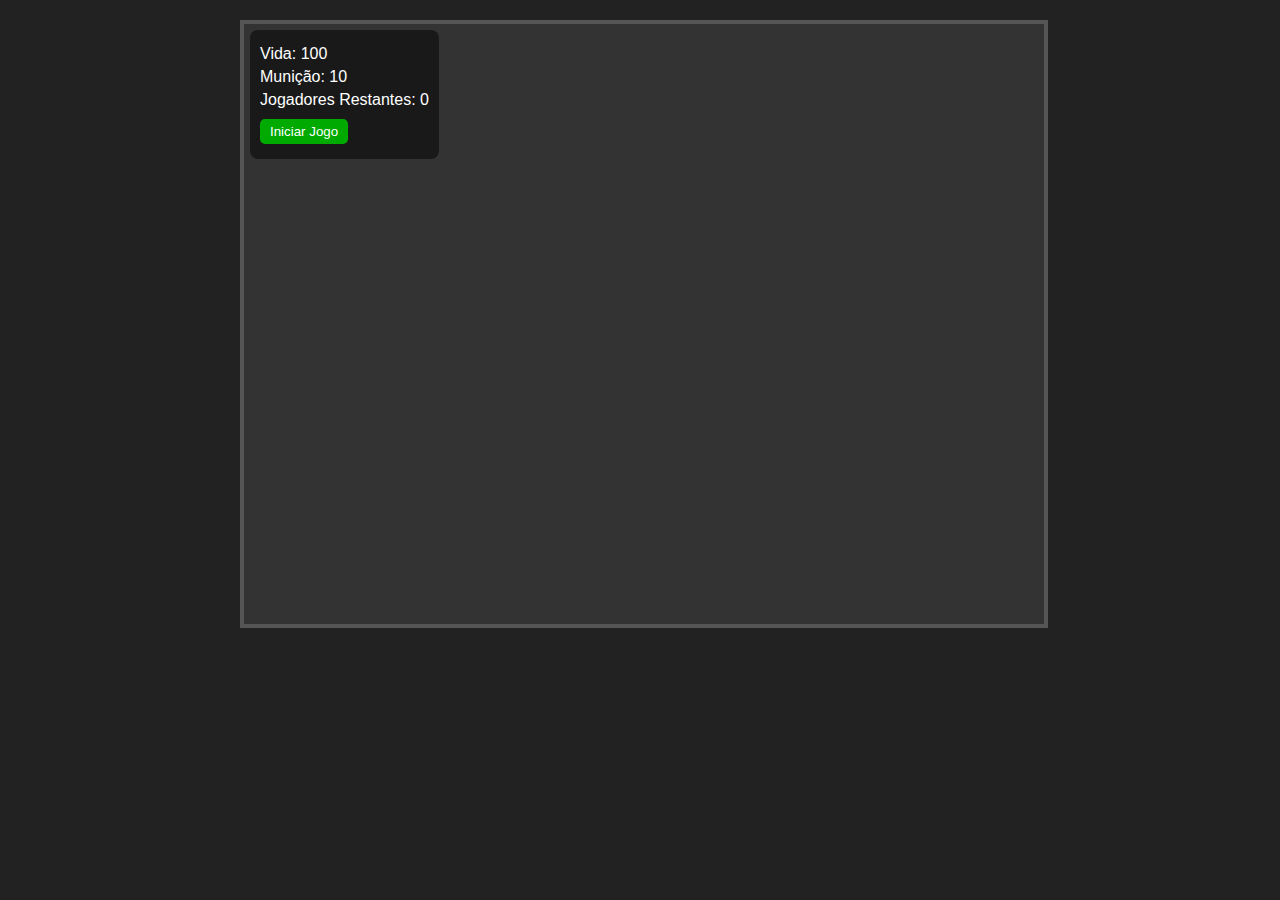
<file: index.html>
<!DOCTYPE html>
<html lang="pt-BR">
<head>
    <meta charset="UTF-8" />
    <meta name="viewport" content="width=device-width, initial-scale=1" />
    <title>Fogo Grátis</title>
    <link rel="stylesheet" href="style.css" />
</head>
<body>
    <div id="game-container">
        <canvas id="gameCanvas" width="800" height="600" tabindex="0"></canvas>
        <div id="ui">
            <div id="health">Vida: 100</div>
            <div id="ammo">Munição: 10</div>
            <div id="players">Jogadores Restantes: 0</div>
            <button id="startButton">Iniciar Jogo</button>
            <div id="gameOver" style="display: none;">
                Game Over! <button id="restartButton">Jogar Novamente</button>
            </div>
        </div>
    </div>
    <script src="script.js"></script>
</body>
</html>
</file>
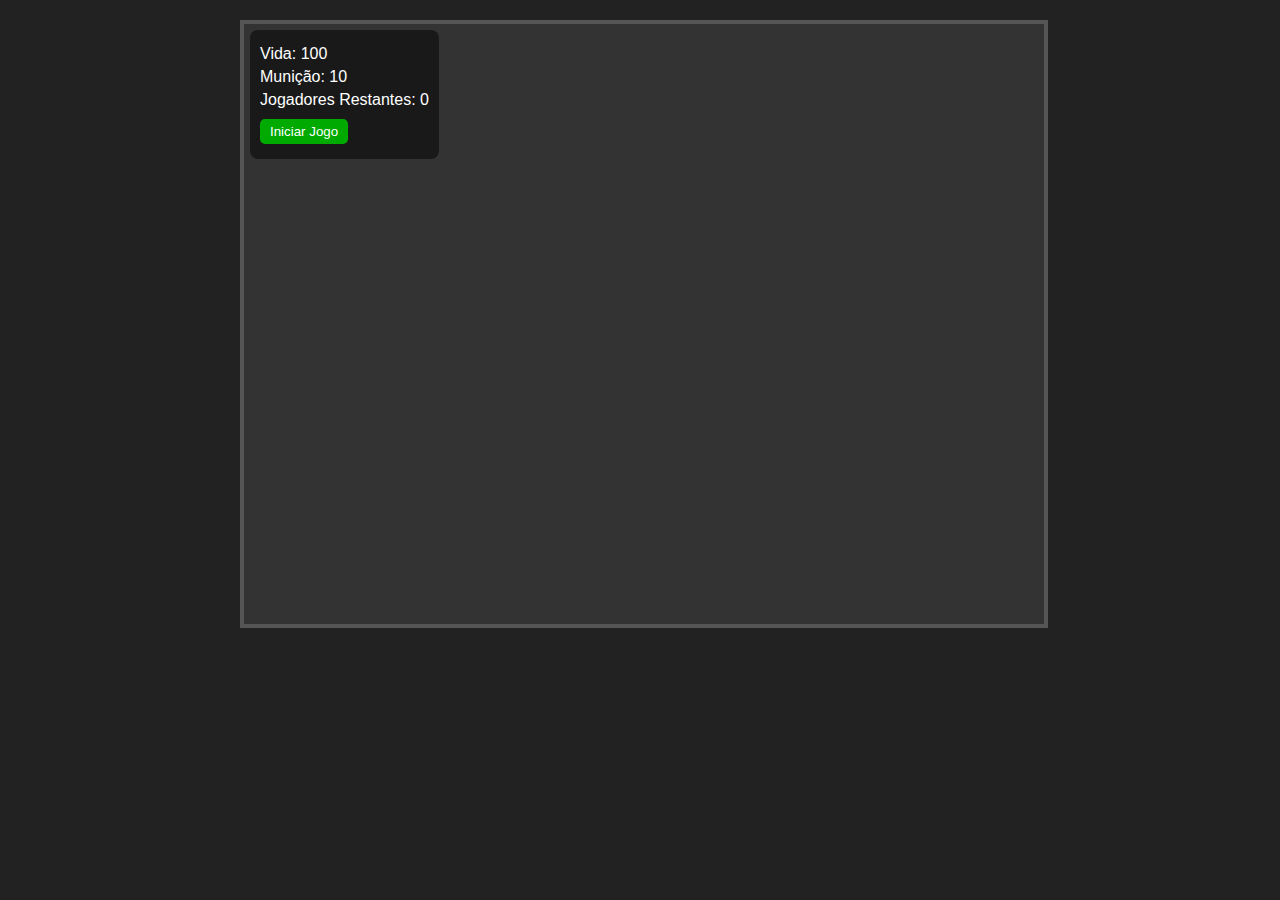
<file: index (3).html>
<!DOCTYPE html>
<html lang="pt-BR">
<head>
    <meta charset="UTF-8" />
    <meta name="viewport" content="width=device-width, initial-scale=1" />
    <title>Fogo Grátis</title>
    <link rel="stylesheet" href="style.css" />
</head>
<body>
    <div id="game-container">
        <canvas id="gameCanvas" width="800" height="600" tabindex="0"></canvas>
        <div id="ui">
            <div id="health">Vida: 100</div>
            <div id="ammo">Munição: 10</div>
            <div id="players">Jogadores Restantes: 0</div>
            <button id="startButton">Iniciar Jogo</button>
            <div id="gameOver" style="display: none;">
                Game Over! <button id="restartButton">Jogar Novamente</button>
            </div>
        </div>
    </div>
    <script src="script.js"></script>
</body>
</html>
</file>
<file: style.css>
body {
    margin: 0;
    background-color: #222;
    font-family: sans-serif;
    color: white;
}

#game-container {
    position: relative;
    width: 800px;
    margin: 20px auto;
}

canvas {
    border: 4px solid #555;
    background-color: #333;
}

#ui {
    position: absolute;
    top: 10px;
    left: 10px;
    background: rgba(0,0,0,0.5);
    padding: 10px;
    border-radius: 8px;
}

#ui div, #ui button {
    margin: 5px 0;
}

button {
    padding: 5px 10px;
    background-color: #00aa00;
    border: none;
    border-radius: 5px;
    color: white;
    cursor: pointer;
}

button:hover {
    background-color: #007700;
}
</file>
